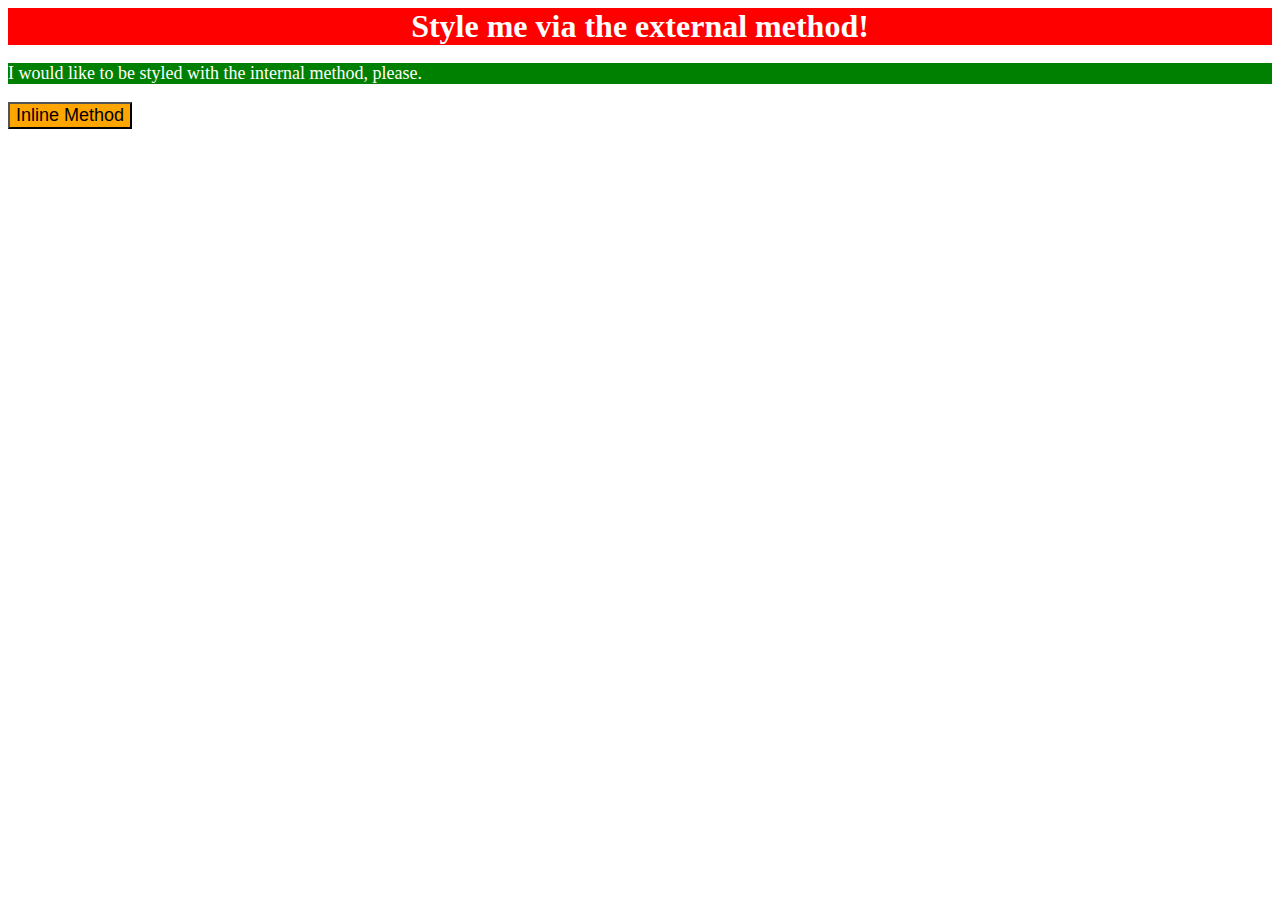
<file: foundations/01-css-methods/index.html>
<!DOCTYPE html>
<html lang="en">
  <head>
    <meta charset="UTF-8">
    <link rel="stylesheet" href="my-solution.css">
      <style>
        p {
          color: white;
          background-color: green;
          font-size: 18px;
        }
      </style>
    <!--I don't know what this stuff below is...-->
    <meta http-equiv="X-UA-Compatible" content="IE=edge">
    <meta name="viewport" content="width=device-width, initial-scale=1.0">
    <title>Methods for Adding CSS</title>
  </head>
  <body>
    <div>Style me via the external method!</div>
    <p>I would like to be styled with the internal method, please.</p>
    <button style="color: black; background-color: orange; font-size: 18px;">Inline Method</button>
  </body>
</html>
</file>
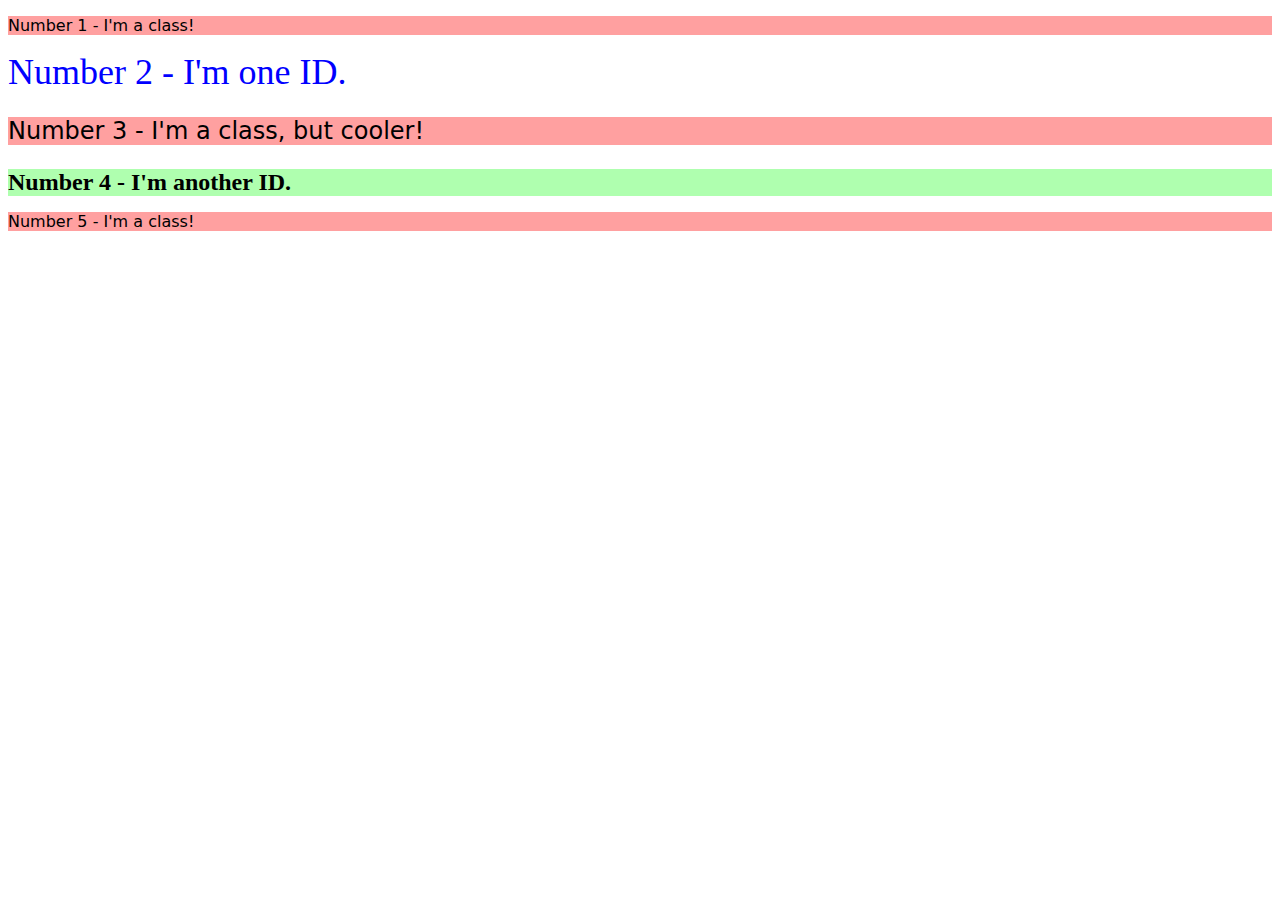
<file: foundations/02-class-id-selectors/index.html>
<!DOCTYPE html>
<html lang="en">
  <head>
    <meta charset="UTF-8">
    <meta http-equiv="X-UA-Compatible" content="IE=edge">
    <meta name="viewport" content="width=device-width, initial-scale=1.0">
    <title>Class and ID Selectors</title>
    <link rel="stylesheet" href="style.css">
  </head>
  <body>
    <p class="odd">Number 1 - I'm a class!</p>
    <div id="two">Number 2 - I'm one ID.</div>
    <p class="odd size">Number 3 - I'm a class, but cooler!</p>
    <div id="four" class="size">Number 4 - I'm another ID.</div>
    <p class="odd">Number 5 - I'm a class!</p>
  </body>
</html>
</file>
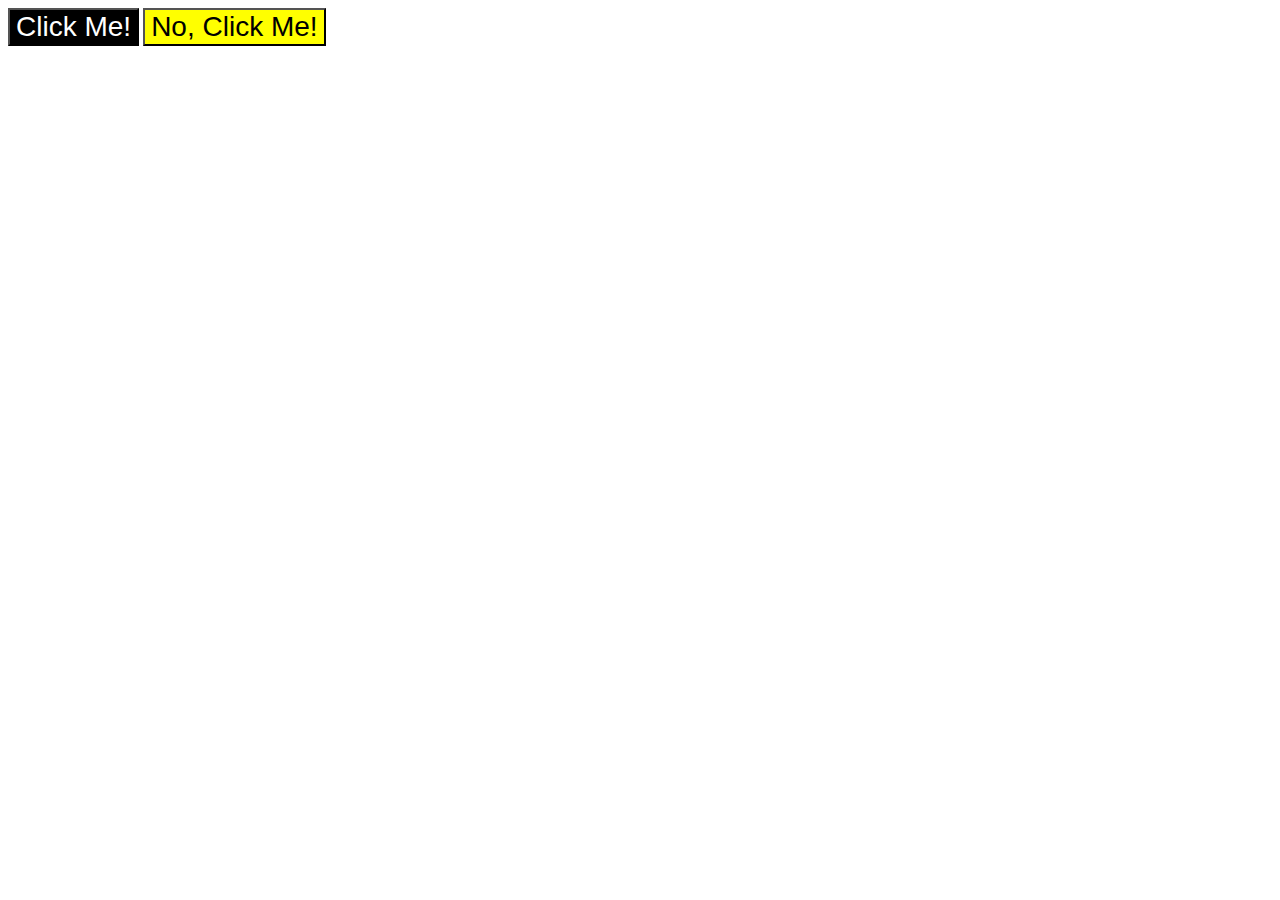
<file: foundations/03-grouping-selectors/index.html>
<!DOCTYPE html>
<html lang="en">
  <head>
    <meta charset="UTF-8">
    <meta http-equiv="X-UA-Compatible" content="IE=edge">
    <meta name="viewport" content="width=device-width, initial-scale=1.0">
    <title>Grouping Selectors</title>
    <link rel="stylesheet" href="style.css">
  </head>
  <body>
    <button class="one both">Click Me!</button>
    <button class="two both">No, Click Me!</button>
  </body>
</html>

<!--My way of doing it works, but it was not as good

Better:

*HTML*
<body>
    <button class="inverted">Click Me!</button>
    <button class="fancy">No, Click Me!</button>
  </body>

*CSS*
.inverted,
.fancy {
  font-family: Helvetica, "Times New Roman", sans-serif;
  font-size: 28px;
}

.inverted {
  background-color: black;
  color: white;
}

.fancy {
  background-color: yellow;
}

-->
</file>
<file: foundations/01-css-methods/my-solution.css>
div {
    color: white;
    background-color: red;
    font-size: 32px;
    font-weight: bold;
    text-align: center;
}
</file>
<file: foundations/02-class-id-selectors/style.css>
.odd {
    background-color: #ffa0a0;
    font-family: "Verdana", "DejaVu Sans", sans-serif;
}

#two {
    color: #0000ff;
    font-size: 36px;
}

.size {
    font-size: 24px;
}

#four {
    background-color: #afffaf;
    font-weight: bold;
}
</file>
<file: foundations/03-grouping-selectors/style.css>
.one {
    background-color: #000000;
    color: rgb(255, 255, 255);
}

.two {
    background-color: rgb(255, 255, 0);
    color: rgb(0, 0, 0);
}

.both {
    font-size: 28px;
    font-family: Helvetica, "Times New Roman", sans-serif;
}
</file>
